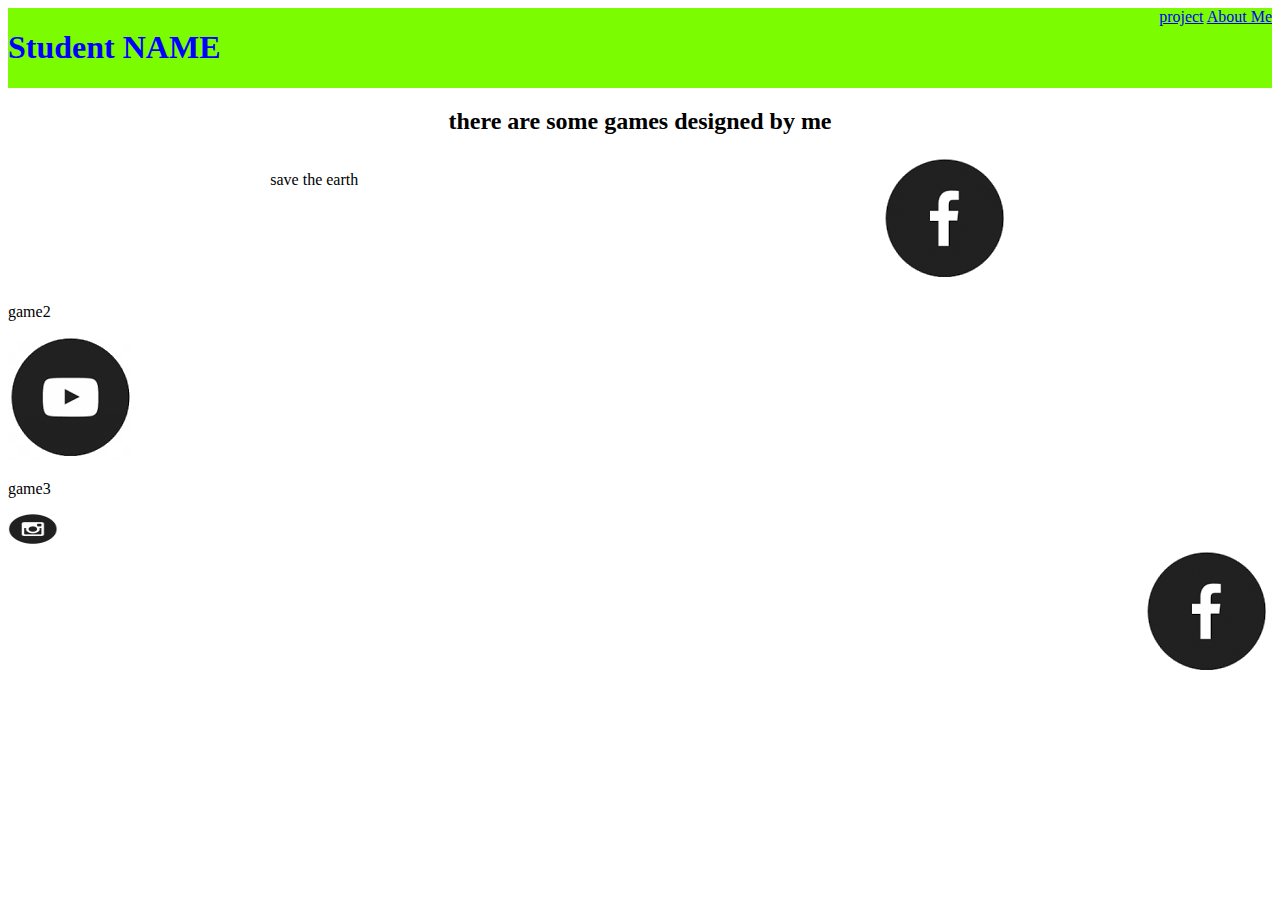
<file: tolaram.html>
<!DOCTYPE html>
<html>
<head>
    <title>MY PORTFOLIO</title>
    <link rel="stylesheet"
    type="text/css"
    href="R.css"/> 
    
</head>
<body>
    <div class="kartik">
    <h1>Student NAME</h1>
    <div class="MENU">
    <a href="index.html">project</a>
    <a href="am.html">About Me</a>
</div>
</div>

    <h2>there are some games designed by me</h2>
    <div class="grid">
    <p>save the earth</p>
    <a href="https://editor.p5js.org/kartik1232/sketches/vzu5uZcvg"><img src="fb.png"/></a>
</div>
<div class="item">
    <p>game2</p>
    <a href="https://editor.p5js.org/kartik1232/sketches/uVUG6vDTD"><img src="youtube.png"/></a>
</div>
<div class="item">
    <p>game3</p>
    <a href="https://editor.p5js.org/kartik1232/sketches/BKXjE8Uo_"><img src="insta.png" width=50 height=30/></a>
</div>
<div class="futer">
    <a href="#"><img src="fb.png"/></a>
</div>
</body>







</html>
</file>
<file: R.css>
h1 {
        color: blue;
    }
   
   .kartik{
     background-color: lawngreen;
     text-align: center; 
     display: flex;
     justify-content: space-between;
   }
   .grid{
       display: flex;
       flex-wrap: wrap;
       justify-content:space-around;
   }
   .futer{
      display: flex; 
      justify-content: flex-end;
   }
   h2 {
       text-align: center;
   }
</file>
